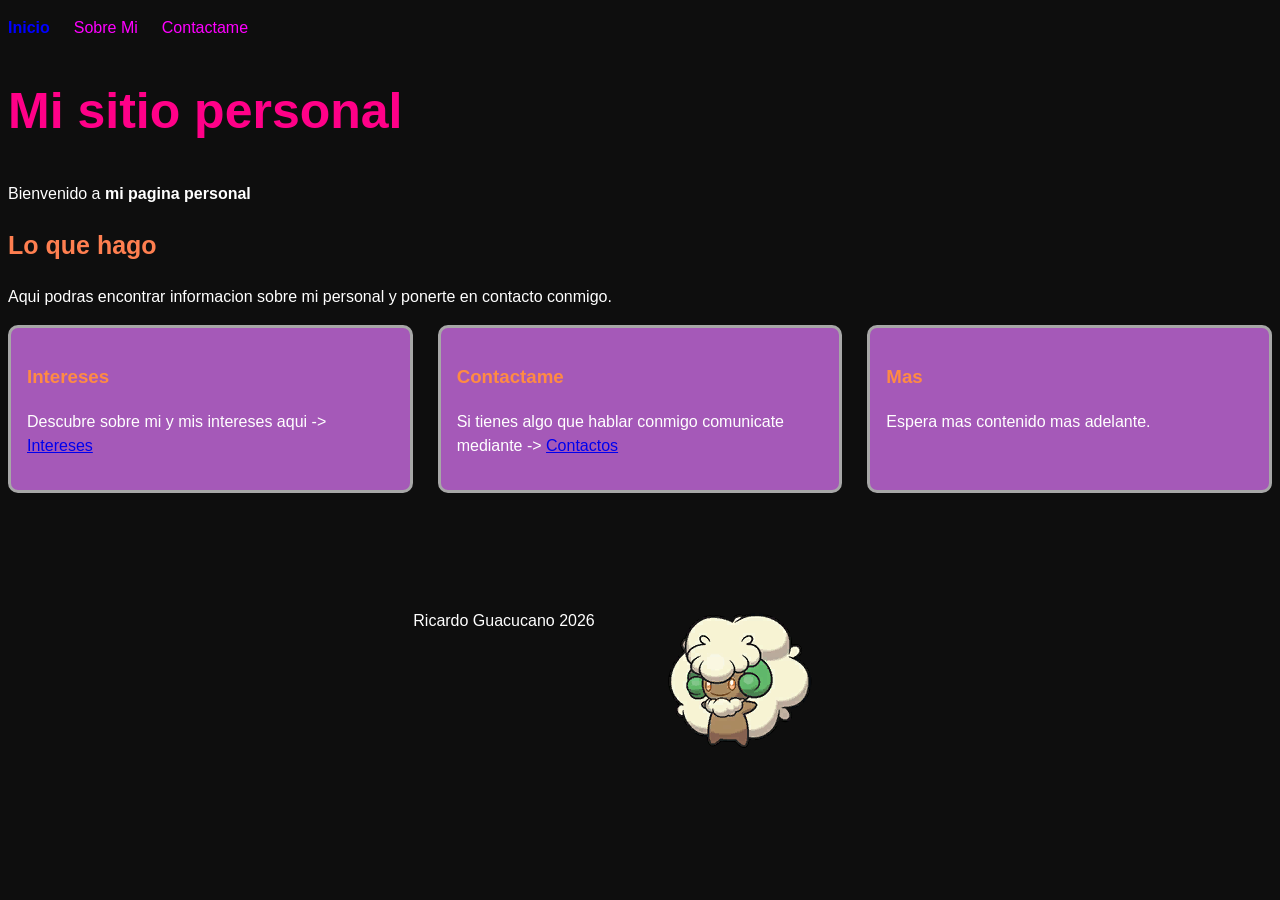
<file: mi_sitio_personal/index.html>
<!DOCTYPE html>
<html lang="es">

<head>
    <meta charset="UTF-8">
    <meta name="viewport" content="width=device-width, initial-scale=1.0">
    <title>Inicio / Mi pagina</title>
    <link rel="stylesheet" href="estilo.css">
</head>

<body>
    <nav>
        <ul>
            <li><a href="#index.html" class="activa">Inicio</a></li>
            <li><a href="sobre_mi.html">Sobre Mi</a></li>
            <li><a href="contacto.html">Contactame</a></li>
        </ul>
    </nav>

    <h1>Mi sitio personal</h1>
    <p>Bienvenido a <strong>mi pagina personal</strong></p>
    <h2>Lo que hago</h2>
    <p>Aqui podras encontrar informacion sobre mi personal y ponerte en contacto conmigo.</p>

    <div class="cuadricula">
        <article class="tarjeta">
            <h3>Intereses</h3>
            <p>Descubre sobre mi y mis intereses aqui -> <a href="sobre_mi.html">Intereses</a></p>
        </article>
        <article class="tarjeta">
            <h3>Contactame</h3>
            <p>Si tienes algo que hablar conmigo comunicate mediante -> <a href="contacto.html">Contactos</a></p>
        </article>
        <article class="tarjeta">
            <h3>Mas</h3>
            <p>Espera mas contenido mas adelante.</p>
        </article>
    </div>

    <footer class="perfil">
        <p>Ricardo Guacucano 2026</p>
        <img src="img/whimsicott.png" alt="Whimsicott_icon">
    </footer>
</body>

</html>
</file>
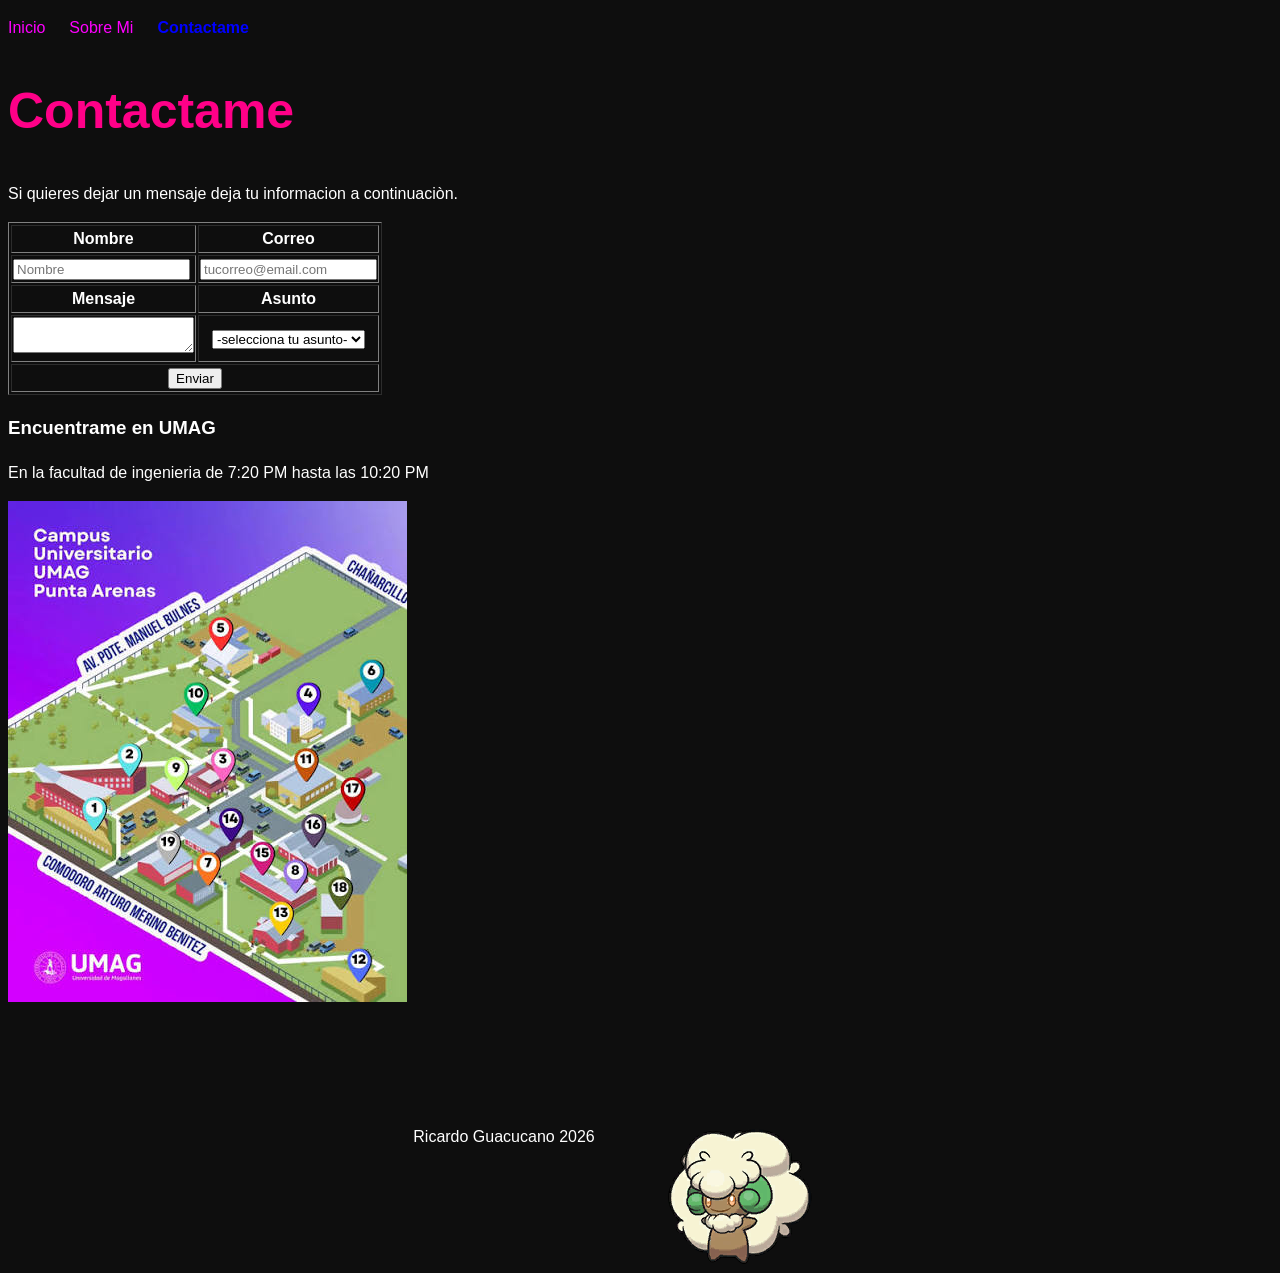
<file: mi_sitio_personal/contacto.html>
<!DOCTYPE html>
<html lang="es">

<head>
    <meta charset="UTF-8">
    <meta name="viewport" content="width=device-width, initial-scale=1.0">
    <title>Contacto / Mi pagina</title>
    <link rel="stylesheet" href="estilo.css">
</head>

<body>
    <nav>
        <ul>
            <li><a href="index.html">Inicio</a></li>
            <li><a href="sobre_mi.html">Sobre Mi</a></li>
            <li><a href="#contacto.html" class="activa">Contactame</a></li>
        </ul>
    </nav>

    <h1>Contactame</h1>
    <p>Si quieres dejar un mensaje deja tu informacion a continuaciòn.</p>

    <table border="1">
        <form>
            <tr>
                <th>
                    Nombre
                </th>
                <th>
                    Correo
                </th>
            </tr>
            <tr>
                <td>
                    <input type="text" name="Nombre" required placeholder="Nombre">
                </td>
                <td>
                    <input type="email" name="Correo" required placeholder="tucorreo@email.com">
                </td>
            </tr>
            <tr>
                <th>
                    Mensaje
                </th>
                <th>
                    Asunto
                </th>
            </tr>
            <tr>
                <td align="center">
                    <textarea name="Mensaje"></textarea>
                </td>
                <td align="center">
                    <select name="Asunto">
                        <option value="sin asunto" selected>-selecciona tu asunto-</option>
                        <option value="consulta">Consulta</option>
                        <option value="reclamo">Reclamo</option>
                        <option value="otro">Otros</option>
                    </select>
                </td>
            </tr>
            <tr>
                <td colspan="2" align="center">
                    <button type="submit">Enviar</button>
                </td>
            </tr>
        </form>
    </table>
    <h3>Encuentrame en UMAG</h3>
    <p>En la facultad de ingenieria de 7:20 PM hasta las 10:20 PM</p>
    <img src="img/mapa_umag.jpeg" alt="mapa del campus UMAG">

    <footer class="perfil">
        <p>Ricardo Guacucano 2026</p>
        <img src="img/whimsicott.png" alt="Whimsicott_icon">
    </footer>
</body>

</html>
</file>
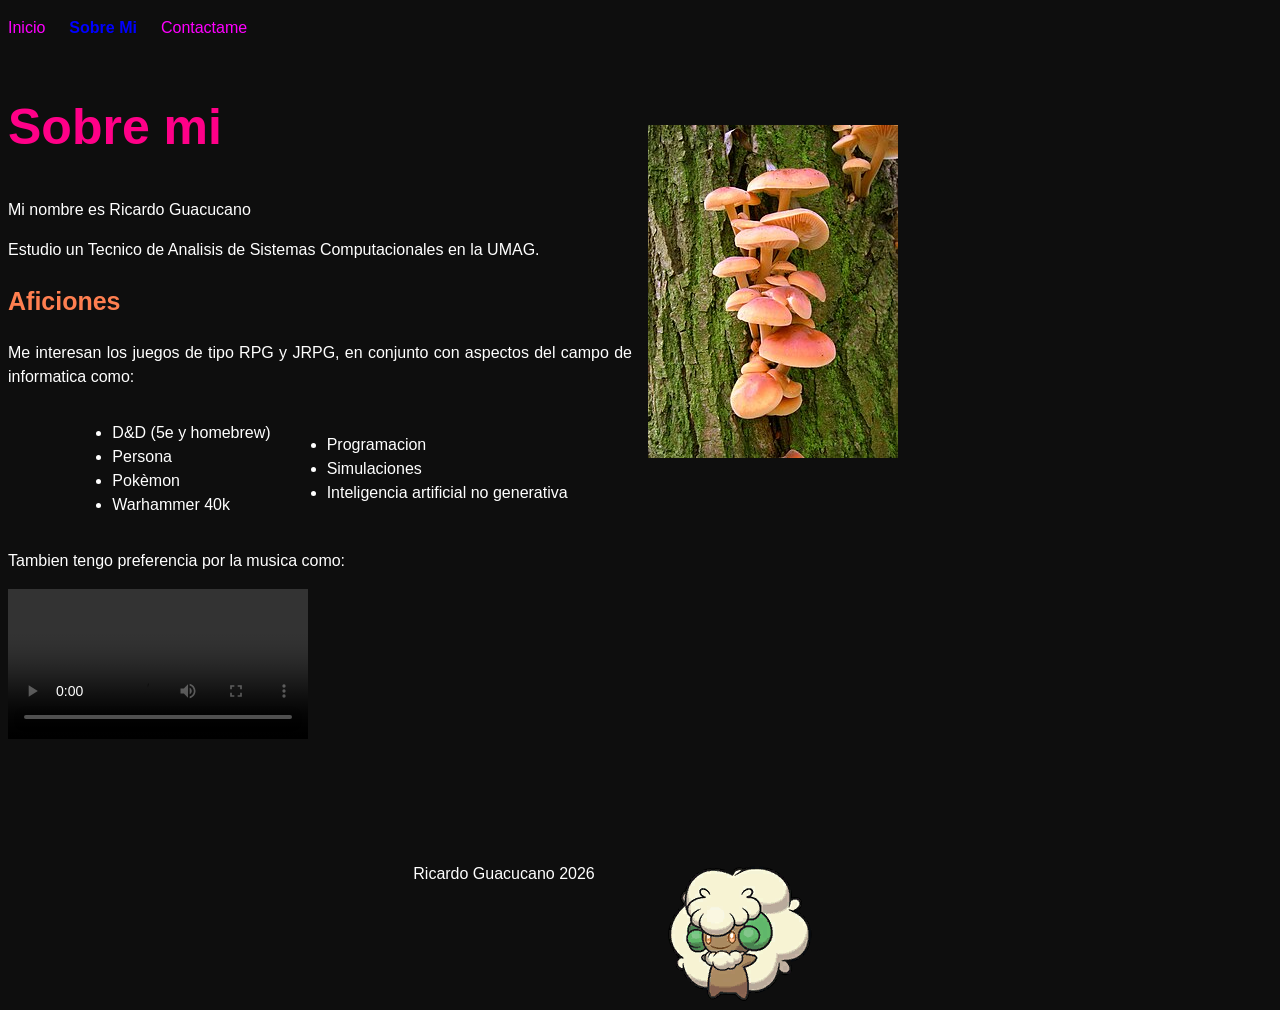
<file: mi_sitio_personal/sobre_mi.html>
<!DOCTYPE html>
<html lang="es">

<head>
    <meta charset="UTF-8">
    <meta name="viewport" content="width=device-width, initial-scale=1.0">
    <title>Sobre mi / Mi pagina</title>
    <link rel="stylesheet" href="estilo.css">
</head>

<body>
    <nav>
        <ul>
            <li><a href="index.html">Inicio</a></li>
            <li><a href="#sobre_mi.html" class="activa">Sobre Mi</a></li>
            <li><a href="contacto.html">Contactame</a></li>
        </ul>
    </nav>

    <div class="perfil">
        <div class="texto">
            <h1>Sobre mi</h1>
            <p>Mi nombre es Ricardo Guacucano</p>
            <p>Estudio un Tecnico de Analisis de Sistemas Computacionales en la UMAG.</p>
            <h2>Aficiones</h2>
            <p>Me interesan los juegos de tipo RPG y JRPG, en conjunto con aspectos del campo de informatica como:</p>
            <div class="perfil">
                <ul>
                    <li>D&D (5e y homebrew)</li>
                    <li>Persona</li>
                    <li>Pokèmon</li>
                    <li>Warhammer 40k</li>
                </ul>
                <ul>
                    <li>Programacion</li>
                    <li>Simulaciones</li>
                    <li>Inteligencia artificial no generativa</li>
                </ul>
            </div>
            
        </div>
        <div class="texto">
            <img src="img/Flammulina_velutipes.JPG" alt="Hongos" width="250">
        </div>
    </div>
    <div>
        <p>Tambien tengo preferencia por la musica como:</p>
        <video src="#" controls></video>
    </div>

    <footer class="perfil">
        <p>Ricardo Guacucano 2026</p>
        <img src="img/whimsicott.png" alt="Whimsicott_icon">
    </footer>
</body>

</html>
</file>
<file: mi_sitio_personal/estilo.css>
/* Estilos del mini sitio */
body{
    background-color: rgb(14, 14, 14);
    font-family: Arial, sans-serif;
    line-height: 1.5;
    color: rgb(255, 255, 255);
}
h1{
    font-size: 50px;
    color: rgb(255, 0, 136);
}
h2{
    font-size: 25px;
    color: coral;
}
.tarjeta h3{
    color: rgb(255, 139, 67);
}
.tarjeta{
    background-color: #a559b8;
    padding: 16px;
    border:#a7a7a7 solid 3px;
    border-radius: 10px;
}
nav a:hover,
nav a:focus{
    border: solid purple 3px;
    outline: auto;
    background-color: #a559b8;
    color: black;
}
nav a:active{
    color: white;
}
nav ul{
    display: flex;
    gap: 24px;
    list-style: none;
    padding: 0;
}
nav a{
    color: magenta;
    text-decoration: none;
}
nav a.activa{
    color: blue;
    font-weight: 700;
}
.enlaces{
    color: magenta;
    text-decoration: none;
}
input:focus,
textarea:focus,
select:focus,
button:focus{
    border: solid blue 3px;
    outline: auto;
}

* {
    box-sizing: border-box;
}

main {
    max-width: 900px;
    margin: 0 auto;
    padding: 0 16px;
}

.perfil {
    display: flex;
    align-items: center;
    justify-content: center;
    gap: 16px;
}
.texto {
    flex: 1;
    text-align: justify;
}
.cuadricula{
    display: grid;
    grid-template-columns: 1fr 1fr 1fr;
    gap: 25px;
}
</file>
